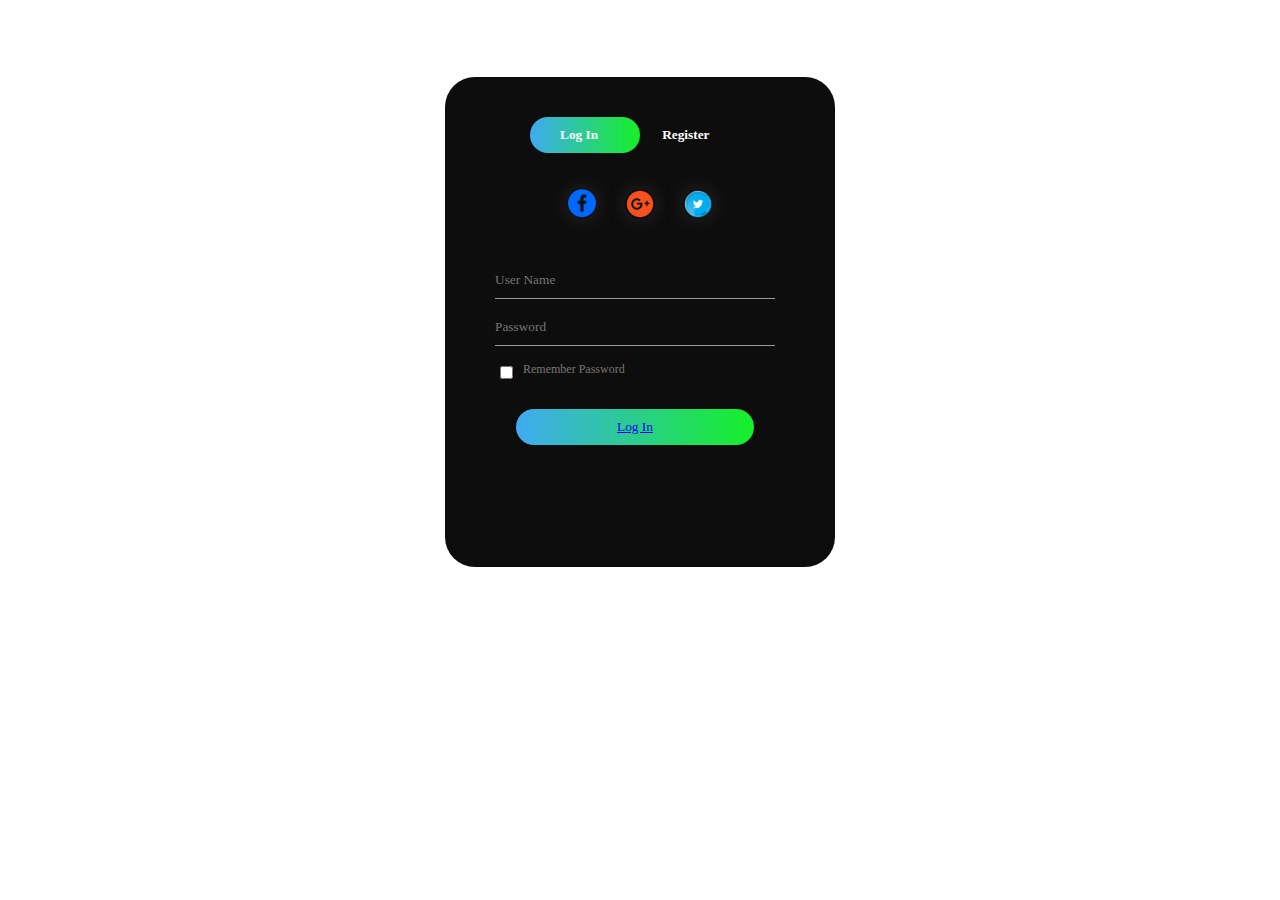
<file: login page.html>
<!DOCTYPE html>
<html lang="en">
<head>
  <meta charset="UTF-8">
  <meta name="viewport" content="width=device-width, initial-scale=1.0">
  <meta http-equiv="X-UA-Compatible" content="ie=edge">
  <title>Login & registration</title>
  <link rel="stylesheet" href="stylelr.css">
</head>
<body>
    <div class="hero">
        <div class="form-box">
            <div class="button-box">
                <div id="btn"></div>
                <button type="button" class="toggle-btn" onclick="login()">
                    <h4><B>Log In</B></h5>
                </button>
                <button type="button" class="toggle-btn" onclick="register()">
                    <h4><b>Register</b></h4></button>
            </div>
            <div class="social-icons">
                <a href="https://www.facebook.com/"><img src="newfb-removebg-preview.png" alt="fb-logo"></a>
                <a href="https://accounts.google.com/signin/v2/identifier?continue=https%3A%2F%2Fmail.google.com%2Fmail%2F&service=mail&sacu=1&rip=1&flowName=GlifWebSignIn&flowEntry=ServiceLogin"><img src="gmail-removebg-preview.png" alt="fb-logo"></a>
                <a href="https://twitter.com/i/flow/login?input_flow_data=%7B%22requested_variant%22%3A%22eyJsYW5nIjoiZW4ifQ%3D%3D%22%7D"><img src="Twitter-removebg-preview.png" alt="fb-logo"></a>

            </div>
            <form id="login" class="input-group">
                <input type="text" class="input-field" placeholder="User Name" required>
                <input type="text" class="input-field" placeholder="Password" required>
                <input type="checkbox" class="check-box"><span>Remember Password</span>
                <button type="submit" class="submit-btn">
                    <a href="index.html">Log In</a></button>
            </form>
            <form id="register" class="input-group">
                <input type="text" class="input-field" placeholder="User Name" required>
                <input type="email" class="input-field" placeholder="Email Id" required>
                <input type="text" class="input-field" placeholder="Password" required>
                <input type="checkbox" class="check-box"><span>I agree to the terms & conditions</span>
                <button type="submit" class="submit-btn">Register</button>
            </form>

        </div>
        
    </div>
    <script>
        var x= document.getElementById("login");
        var y= document.getElementById("register");
        var z= document.getElementById("btn");

        function register(){
            x.style.left="-400px";
            y.style.left="50px";
            z.style.left="110px"
        }
        function login(){
            x.style.left="50px";
            y.style.left="450px";
            z.style.left="0px"
        }
    </script>
</body>
</html>
</file>
<file: stylelr.css>
*{
    margin: 0;
    padding: 0;
    font-family:cursive;
}
.hero{
    height: 100%;
    width: 100%;
    background-color:#fff;
    position: absolute;
}
.form-box{
    width: 380px;
    height: 480px;
    position: relative;
    margin: 6% auto;
    background-color: rgb(14, 13, 13);
    padding: 5px;
    border-radius: 30px;
    overflow: hidden;
}
.button-box{
    width: 220px;
    margin: 35px auto;
    position: relative;
    box-shadow: 0 0 20 px 9px #ee47051f;
    border-radius: 30px;
}
.toggle-btn{
    padding: 10px 30px;
    cursor: pointer;
    background: transparent;
    border: 0;
    outline: none;
    position: relative;
    
}
.toggle-btn h4{
    color: #fff;
}
#btn{
    top: 0;
    left: 0;
    position: absolute;
    width: 110px;
    height: 100%;
    background: linear-gradient(to right, #40aaf1,#15f027);
    border-radius: 30px;
    transition: .5s;
}
.social-icons{
    margin: 30px auto;
    text-align: center;
}
.social-icons img{
    width: 30px;
    margin: 0 12px;
    box-shadow: 0 0 20px 0 #7f7f7f3d;
    cursor: pointer;
    border-radius: 50%;
}
.input-group{
    top: 180px;
    position: absolute;
    width: 280px;
    transition: .5s;
}
.input-field{
    width: 100%;
    padding: 10px 0;
    margin: 5px 0;
    border-left: 0;
    border-right: 0;
    border-top: 0;
    border-bottom: 1px solid #999;
    outline: none;
    background: transparent;
    color: #fff;
}
.submit-btn{
    width: 85%;
    padding: 10px 30px;
    cursor: pointer;
    display: block;
    margin: auto;
    background: linear-gradient(to right, #40aaf1,#15f027);
    border: 0;
    outline: none;
    border-radius: 30px;
}
.check-box{
    margin: 15px 10px 30px 5px;
}
span{
    color:#777;
    font-size: 12px;
    bottom: 68px;
    position: absolute;
}
#login{
    left: 50px;
}
#register{
    left: 450px;
}
</file>
